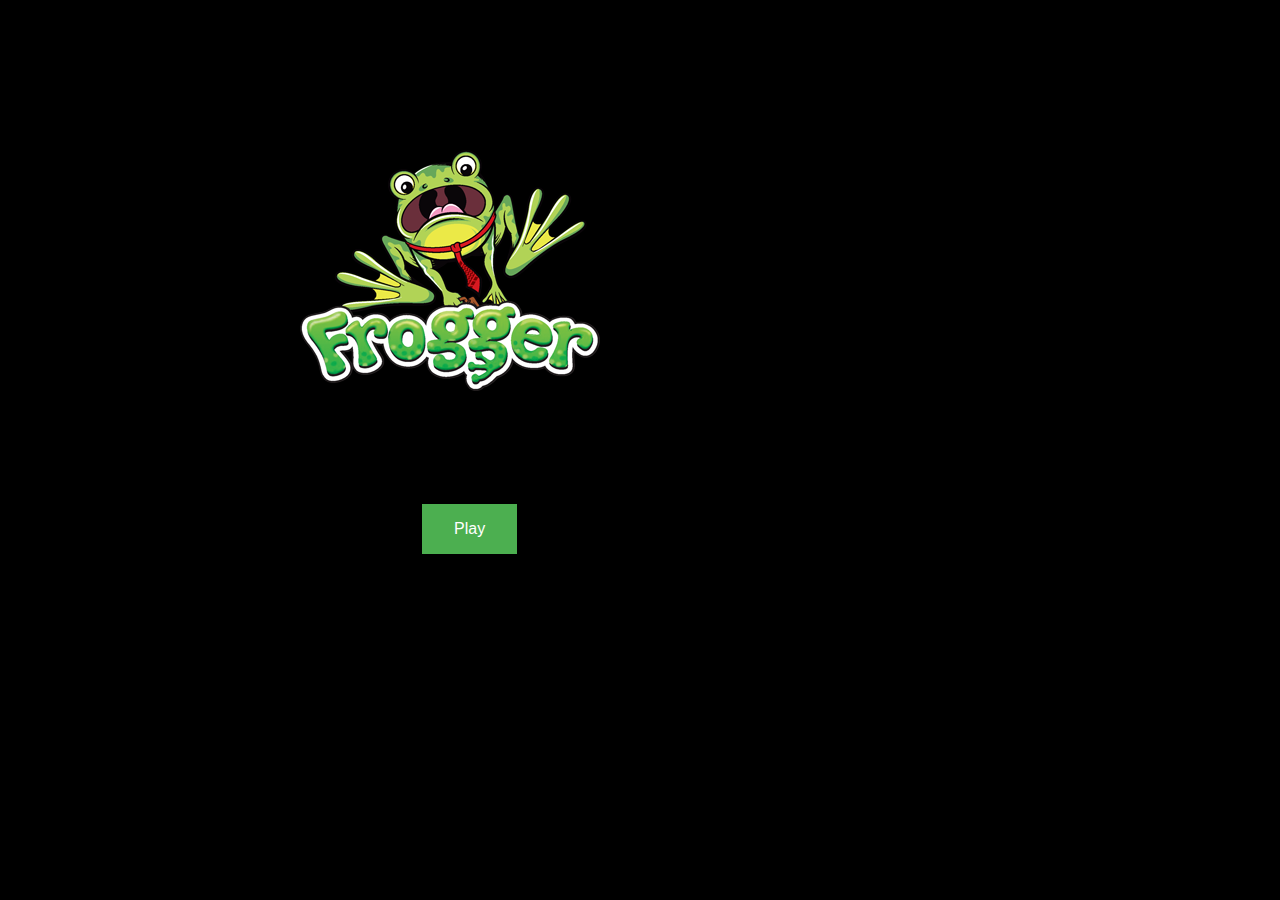
<file: docs/index.html>
<!DOCTYPE html>
<html>
<head>
	<meta id='viewport' name="viewport" content="width=device-width user-scalable=no maximum-scale=1, initial-scale=1"/>
	<title>Froggy</title>
	<link rel="stylesheet" type="text/css" href="css/style.css" />
	<script src="js/howler.js"></script>
</head>
<body>
	<script src='js/main.js'></script>
</body>
</html>
</file>
<file: docs/css/style.css>
html, body {
    background-color: #70CF51;
    font-family: Arial, Helvetica, sans-serif;
    overflow:hidden;
    margin:0px; padding:0px;
    /* background-image: url('../images/bg.png'); */
    background-color: black;
    background-size: cover;
}

body * {
    position: absolute;
    display: block;
    margin:0px; padding:0px;
    box-sizing: border-box;
    background-repeat: no-repeat;
}
@-webkit-keyframes fadeOut {
    0% {opacity: 1;}
    100% {opacity: 0;}
 }
 
 @keyframes fadeOut {
    0% {opacity: 1;}
    100% {opacity: 0;}
 }

 .fadeOut {
    -webkit-animation-name: fadeOut;
    animation-name: fadeOut;
 }

dead {
	width:50px; min-height:50px;
    background-image: url('../images/dead.png');
    -webkit-animation-duration: 10s;animation-duration: 10s;
    -webkit-animation-fill-mode: both;animation-fill-mode: both;
    -webkit-animation-name: fadeOut;
    animation-name: fadeOut;
}
buttonPlay, buttonBack {
    background-color: #4CAF50; /* Green */
    border: none;
    color: white;
    padding: 16px 32px;
    text-align: center;
    text-decoration: none;
    display: inline-block;
    font-size: 16px;
    margin: 4px 2px;
    -webkit-transition-duration: 0.4s; /* Safari */
    transition-duration: 0.4s;
    cursor: pointer;
}

buttonBack::after{
    content: "Back";
}

buttonPlay::after{
    content: "Play";
}


button5:hover {
    background-color: #555555;
    color: white;
}

wonBackground {
    width: 300px; height: 241px;
    background-image: url('../images/wongame.png')
}

gameoverBackground {
    width: 300px; height: 241px;
    background-image: url('../images/Game_Over.jpg')
}

menuBackground {
    width: 300px; height: 241px;
    background-image: url('../images/Menuimage.png')
}

screenborder {
    width: 277px; height: 800px;
    background-color: black;
}

water {
	width:672px; min-height:342px;
	background-image: url('../images/water.png');
}

top {
	width:672px; min-height:57px;
	background-image: url('../images/top.png');
}

pinkcar {
	width:58px; min-height:50px;
	background-image: url('../images/pinkcar.png');
}

whitecar {
	width:58px; min-height:50px;
	background-image: url('../images/car.png');
}

Road_1 {
	width:672px; min-height:57px;
	background-image: url('../images/road_1.png');
}

path {
	width:672px; min-height:57px;
	background-image: url('../images/Path.png');
}

frog {
	width:34px; min-height:46px;
	background-image: url('../images/frog.png');
}

tree {
	width:277px; min-height:54px;
	background-image: url('../images/tree.png');
}
</file>
